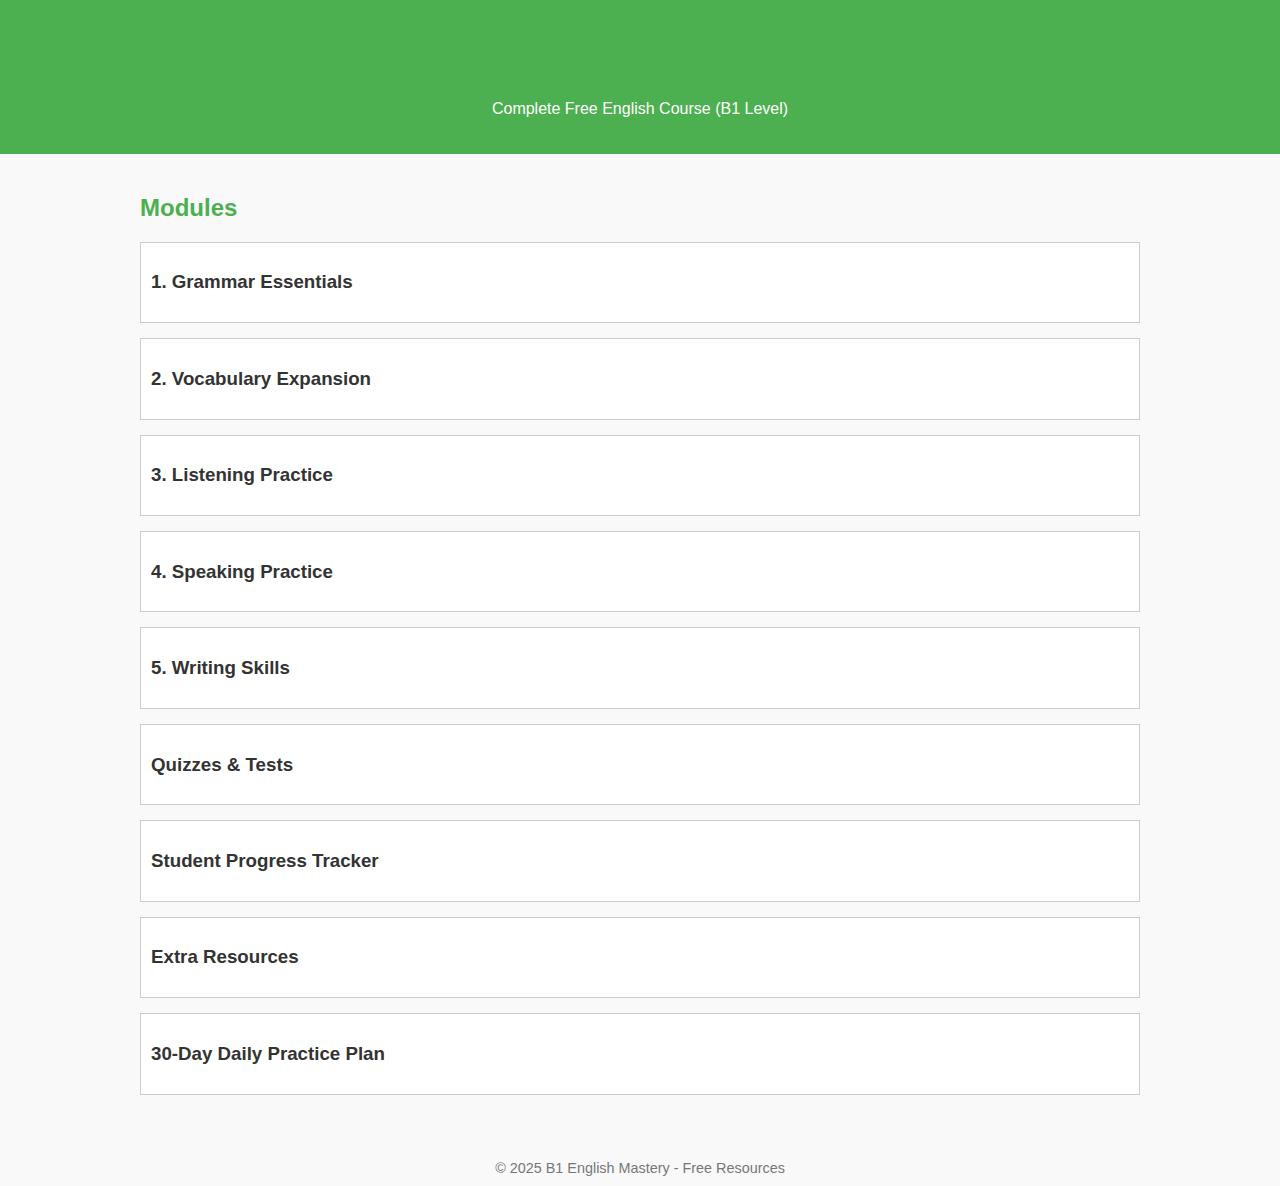
<file: index.html>
<!DOCTYPE html>
<html lang="en">
<head>
    <meta charset="UTF-8">
    <meta name="viewport" content="width=device-width, initial-scale=1.0">
    <title>B1 English Mastery</title>
    <link rel="stylesheet" href="style.css">
</head>
<body>
    <header>
        <h1>B1 English Mastery</h1>
        <p>Complete Free English Course (B1 Level)</p>
    </header>
    <main>
        <h2>Modules</h2>
<div class="module"><h3><a href="module_1.html">1. Grammar Essentials</a></h3></div>
<div class="module"><h3><a href="module_2.html">2. Vocabulary Expansion</a></h3></div>
<div class="module"><h3><a href="module_3.html">3. Listening Practice</a></h3></div>
<div class="module"><h3><a href="module_4.html">4. Speaking Practice</a></h3></div>
<div class="module"><h3><a href="module_5.html">5. Writing Skills</a></h3></div>

    <div class="module"><h3><a href="quizzes.html">Quizzes & Tests</a></h3></div>
<div class="module"><h3><a href="student_progress.html">Student Progress Tracker</a></h3></div>
<div class="module"><h3><a href="resources.html">Extra Resources</a></h3></div>
<div class="module"><h3><a href="daily_plan.html">30-Day Daily Practice Plan</a></h3></div>
</main>
    <footer>
        &copy; 2025 B1 English Mastery - Free Resources
    </footer>
</body>
</html>
</file>
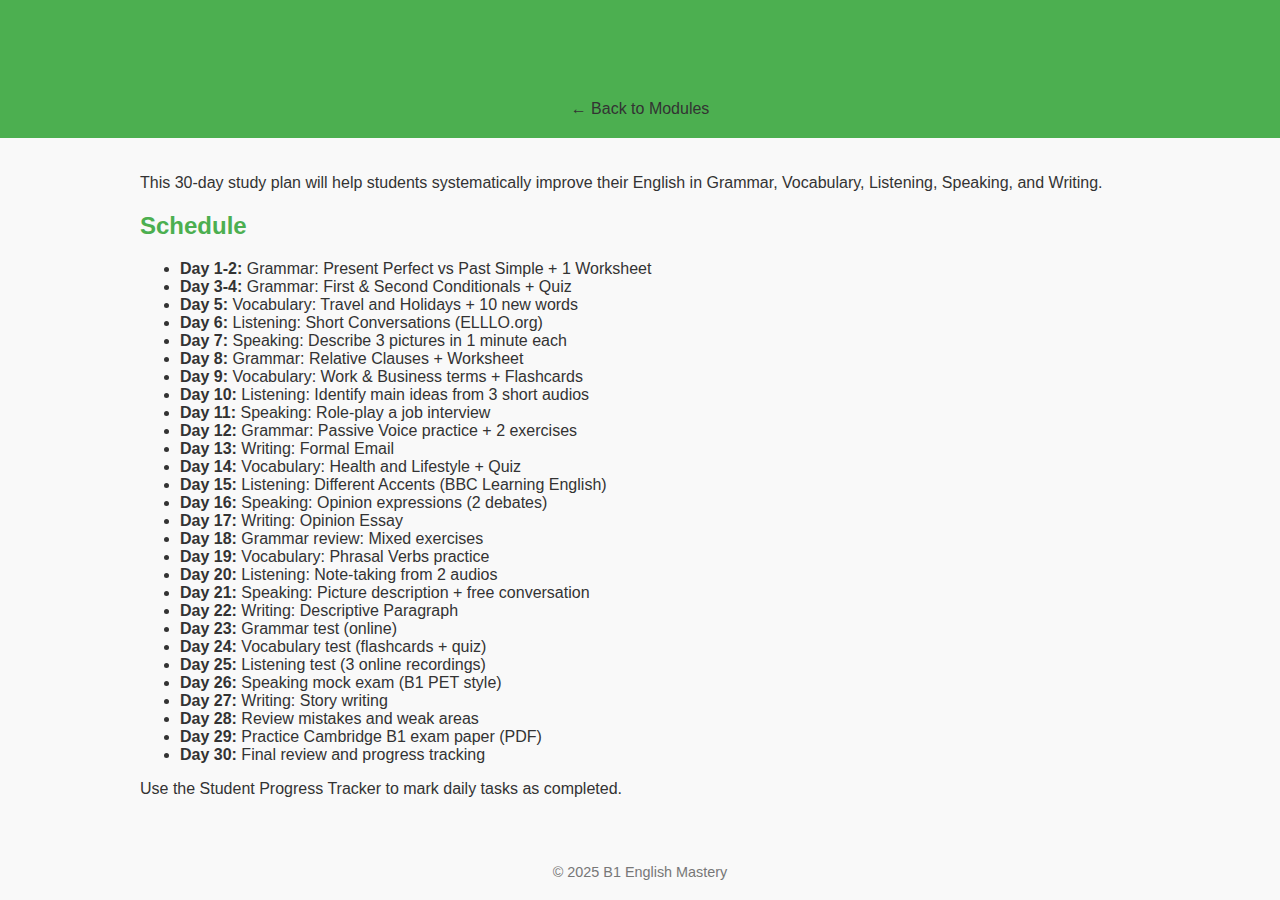
<file: daily_plan.html>
<!DOCTYPE html>
<html lang="en">
<head>
    <meta charset="UTF-8">
    <meta name="viewport" content="width=device-width, initial-scale=1.0">
    <title>30-Day Practice Plan - B1 English Mastery</title>
    <link rel="stylesheet" href="style.css">
</head>
<body>
    <header>
        <h1>30-Day Daily Practice Plan</h1>
        <a href="index.html">← Back to Modules</a>
    </header>
    <main>
        <p>This 30-day study plan will help students systematically improve their English in Grammar, Vocabulary, Listening, Speaking, and Writing.</p>
        <h2>Schedule</h2>
        <ul>
            <li><strong>Day 1-2:</strong> Grammar: Present Perfect vs Past Simple + 1 Worksheet</li>
            <li><strong>Day 3-4:</strong> Grammar: First & Second Conditionals + Quiz</li>
            <li><strong>Day 5:</strong> Vocabulary: Travel and Holidays + 10 new words</li>
            <li><strong>Day 6:</strong> Listening: Short Conversations (ELLLO.org)</li>
            <li><strong>Day 7:</strong> Speaking: Describe 3 pictures in 1 minute each</li>
            <li><strong>Day 8:</strong> Grammar: Relative Clauses + Worksheet</li>
            <li><strong>Day 9:</strong> Vocabulary: Work & Business terms + Flashcards</li>
            <li><strong>Day 10:</strong> Listening: Identify main ideas from 3 short audios</li>
            <li><strong>Day 11:</strong> Speaking: Role-play a job interview</li>
            <li><strong>Day 12:</strong> Grammar: Passive Voice practice + 2 exercises</li>
            <li><strong>Day 13:</strong> Writing: Formal Email</li>
            <li><strong>Day 14:</strong> Vocabulary: Health and Lifestyle + Quiz</li>
            <li><strong>Day 15:</strong> Listening: Different Accents (BBC Learning English)</li>
            <li><strong>Day 16:</strong> Speaking: Opinion expressions (2 debates)</li>
            <li><strong>Day 17:</strong> Writing: Opinion Essay</li>
            <li><strong>Day 18:</strong> Grammar review: Mixed exercises</li>
            <li><strong>Day 19:</strong> Vocabulary: Phrasal Verbs practice</li>
            <li><strong>Day 20:</strong> Listening: Note-taking from 2 audios</li>
            <li><strong>Day 21:</strong> Speaking: Picture description + free conversation</li>
            <li><strong>Day 22:</strong> Writing: Descriptive Paragraph</li>
            <li><strong>Day 23:</strong> Grammar test (online)</li>
            <li><strong>Day 24:</strong> Vocabulary test (flashcards + quiz)</li>
            <li><strong>Day 25:</strong> Listening test (3 online recordings)</li>
            <li><strong>Day 26:</strong> Speaking mock exam (B1 PET style)</li>
            <li><strong>Day 27:</strong> Writing: Story writing</li>
            <li><strong>Day 28:</strong> Review mistakes and weak areas</li>
            <li><strong>Day 29:</strong> Practice Cambridge B1 exam paper (PDF)</li>
            <li><strong>Day 30:</strong> Final review and progress tracking</li>
        </ul>
        <p>Use the <a href="student_progress.html">Student Progress Tracker</a> to mark daily tasks as completed.</p>
    </main>
    <footer>
        &copy; 2025 B1 English Mastery
    </footer>
</body>
</html>
</file>
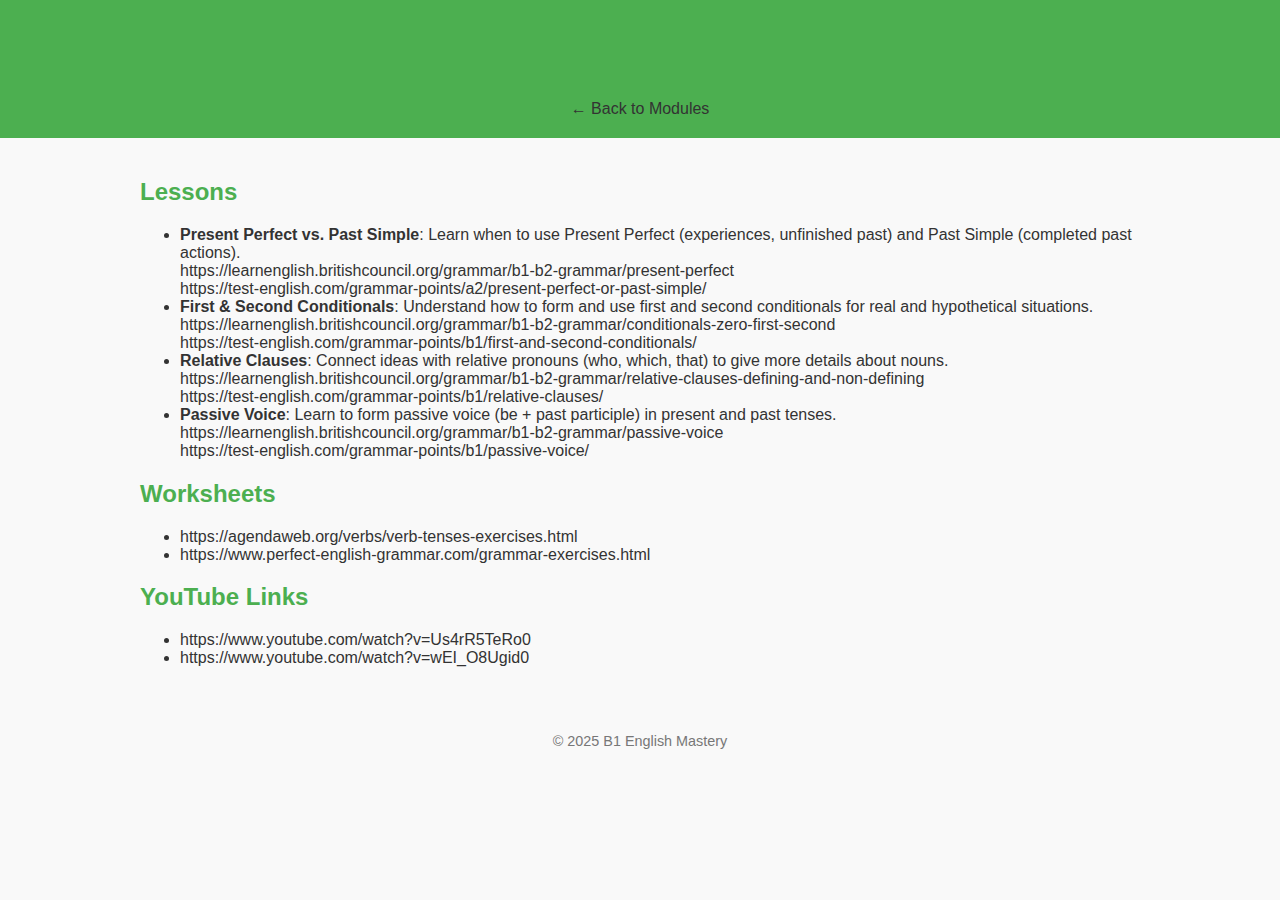
<file: module_1.html>
<!DOCTYPE html>
<html lang="en">
<head>
    <meta charset="UTF-8">
    <meta name="viewport" content="width=device-width, initial-scale=1.0">
    <title>Grammar Essentials - B1 English Mastery</title>
    <link rel="stylesheet" href="style.css">
</head>
<body>
    <header>
        <h1>Grammar Essentials</h1>
        <a href="index.html">← Back to Modules</a>
    </header>
    <main>
        <h2>Lessons</h2>
        <ul>
    <li><strong>Present Perfect vs. Past Simple</strong>: Learn when to use Present Perfect (experiences, unfinished past) and Past Simple (completed past actions).<br><a href="https://learnenglish.britishcouncil.org/grammar/b1-b2-grammar/present-perfect" target="_blank">https://learnenglish.britishcouncil.org/grammar/b1-b2-grammar/present-perfect</a><br><a href="https://test-english.com/grammar-points/a2/present-perfect-or-past-simple/" target="_blank">https://test-english.com/grammar-points/a2/present-perfect-or-past-simple/</a><br></li>
<li><strong>First & Second Conditionals</strong>: Understand how to form and use first and second conditionals for real and hypothetical situations.<br><a href="https://learnenglish.britishcouncil.org/grammar/b1-b2-grammar/conditionals-zero-first-second" target="_blank">https://learnenglish.britishcouncil.org/grammar/b1-b2-grammar/conditionals-zero-first-second</a><br><a href="https://test-english.com/grammar-points/b1/first-and-second-conditionals/" target="_blank">https://test-english.com/grammar-points/b1/first-and-second-conditionals/</a><br></li>
<li><strong>Relative Clauses</strong>: Connect ideas with relative pronouns (who, which, that) to give more details about nouns.<br><a href="https://learnenglish.britishcouncil.org/grammar/b1-b2-grammar/relative-clauses-defining-and-non-defining" target="_blank">https://learnenglish.britishcouncil.org/grammar/b1-b2-grammar/relative-clauses-defining-and-non-defining</a><br><a href="https://test-english.com/grammar-points/b1/relative-clauses/" target="_blank">https://test-english.com/grammar-points/b1/relative-clauses/</a><br></li>
<li><strong>Passive Voice</strong>: Learn to form passive voice (be + past participle) in present and past tenses.<br><a href="https://learnenglish.britishcouncil.org/grammar/b1-b2-grammar/passive-voice" target="_blank">https://learnenglish.britishcouncil.org/grammar/b1-b2-grammar/passive-voice</a><br><a href="https://test-english.com/grammar-points/b1/passive-voice/" target="_blank">https://test-english.com/grammar-points/b1/passive-voice/</a><br></li>
</ul><h2>Worksheets</h2><ul>
<li><a href="https://agendaweb.org/verbs/verb-tenses-exercises.html" target="_blank">https://agendaweb.org/verbs/verb-tenses-exercises.html</a></li>
<li><a href="https://www.perfect-english-grammar.com/grammar-exercises.html" target="_blank">https://www.perfect-english-grammar.com/grammar-exercises.html</a></li>
</ul><h2>YouTube Links</h2><ul>
<li><a href="https://www.youtube.com/watch?v=Us4rR5TeRo0" target="_blank">https://www.youtube.com/watch?v=Us4rR5TeRo0</a></li>
<li><a href="https://www.youtube.com/watch?v=wEI_O8Ugid0" target="_blank">https://www.youtube.com/watch?v=wEI_O8Ugid0</a></li>

        </ul>
    </main>
    <footer>&copy; 2025 B1 English Mastery</footer>
</body>
</html>
</file>
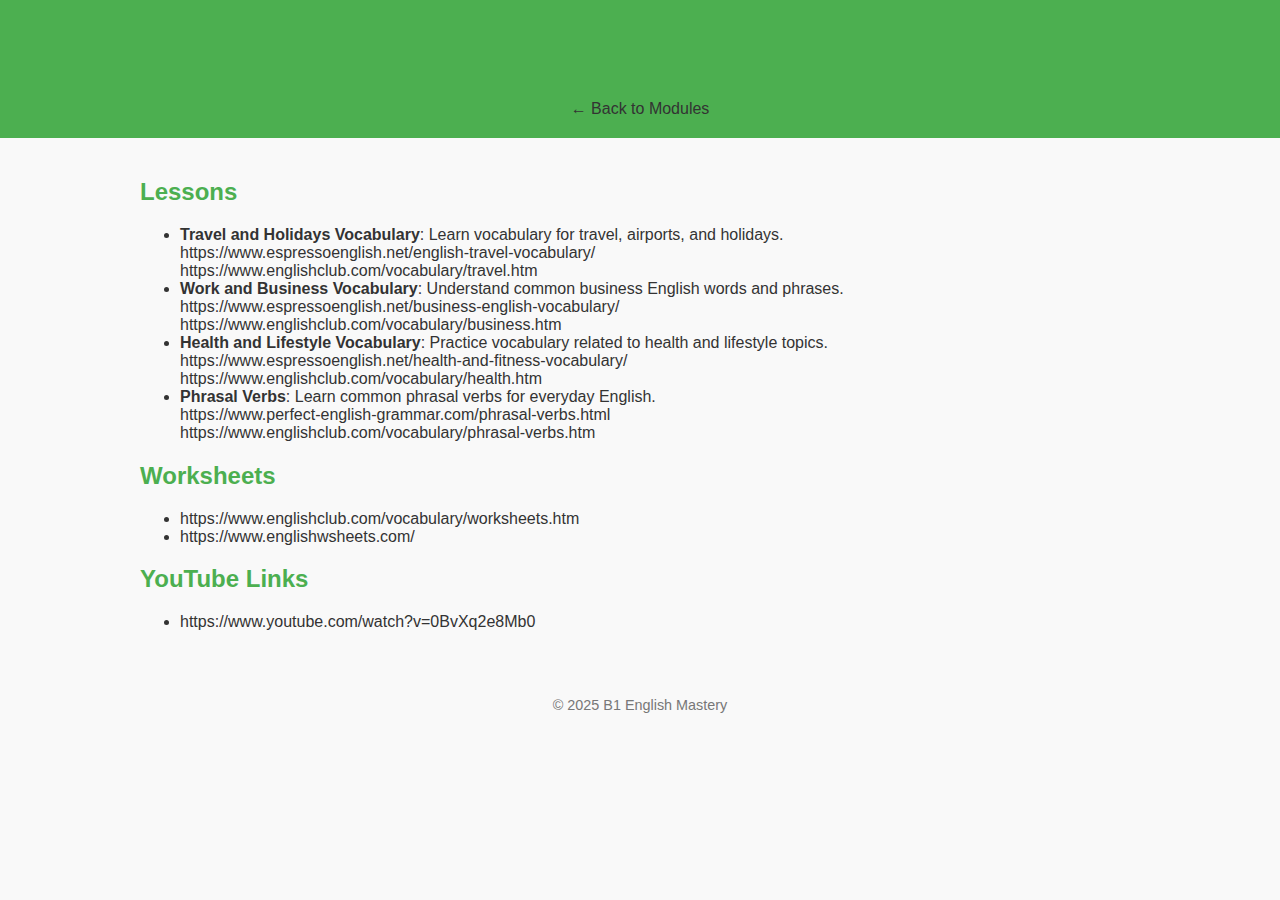
<file: module_2.html>
<!DOCTYPE html>
<html lang="en">
<head>
    <meta charset="UTF-8">
    <meta name="viewport" content="width=device-width, initial-scale=1.0">
    <title>Vocabulary Expansion - B1 English Mastery</title>
    <link rel="stylesheet" href="style.css">
</head>
<body>
    <header>
        <h1>Vocabulary Expansion</h1>
        <a href="index.html">← Back to Modules</a>
    </header>
    <main>
        <h2>Lessons</h2>
        <ul>
    <li><strong>Travel and Holidays Vocabulary</strong>: Learn vocabulary for travel, airports, and holidays.<br><a href="https://www.espressoenglish.net/english-travel-vocabulary/" target="_blank">https://www.espressoenglish.net/english-travel-vocabulary/</a><br><a href="https://www.englishclub.com/vocabulary/travel.htm" target="_blank">https://www.englishclub.com/vocabulary/travel.htm</a><br></li>
<li><strong>Work and Business Vocabulary</strong>: Understand common business English words and phrases.<br><a href="https://www.espressoenglish.net/business-english-vocabulary/" target="_blank">https://www.espressoenglish.net/business-english-vocabulary/</a><br><a href="https://www.englishclub.com/vocabulary/business.htm" target="_blank">https://www.englishclub.com/vocabulary/business.htm</a><br></li>
<li><strong>Health and Lifestyle Vocabulary</strong>: Practice vocabulary related to health and lifestyle topics.<br><a href="https://www.espressoenglish.net/health-and-fitness-vocabulary/" target="_blank">https://www.espressoenglish.net/health-and-fitness-vocabulary/</a><br><a href="https://www.englishclub.com/vocabulary/health.htm" target="_blank">https://www.englishclub.com/vocabulary/health.htm</a><br></li>
<li><strong>Phrasal Verbs</strong>: Learn common phrasal verbs for everyday English.<br><a href="https://www.perfect-english-grammar.com/phrasal-verbs.html" target="_blank">https://www.perfect-english-grammar.com/phrasal-verbs.html</a><br><a href="https://www.englishclub.com/vocabulary/phrasal-verbs.htm" target="_blank">https://www.englishclub.com/vocabulary/phrasal-verbs.htm</a><br></li>
</ul><h2>Worksheets</h2><ul>
<li><a href="https://www.englishclub.com/vocabulary/worksheets.htm" target="_blank">https://www.englishclub.com/vocabulary/worksheets.htm</a></li>
<li><a href="https://www.englishwsheets.com/" target="_blank">https://www.englishwsheets.com/</a></li>
</ul><h2>YouTube Links</h2><ul>
<li><a href="https://www.youtube.com/watch?v=0BvXq2e8Mb0" target="_blank">https://www.youtube.com/watch?v=0BvXq2e8Mb0</a></li>

        </ul>
    </main>
    <footer>&copy; 2025 B1 English Mastery</footer>
</body>
</html>
</file>
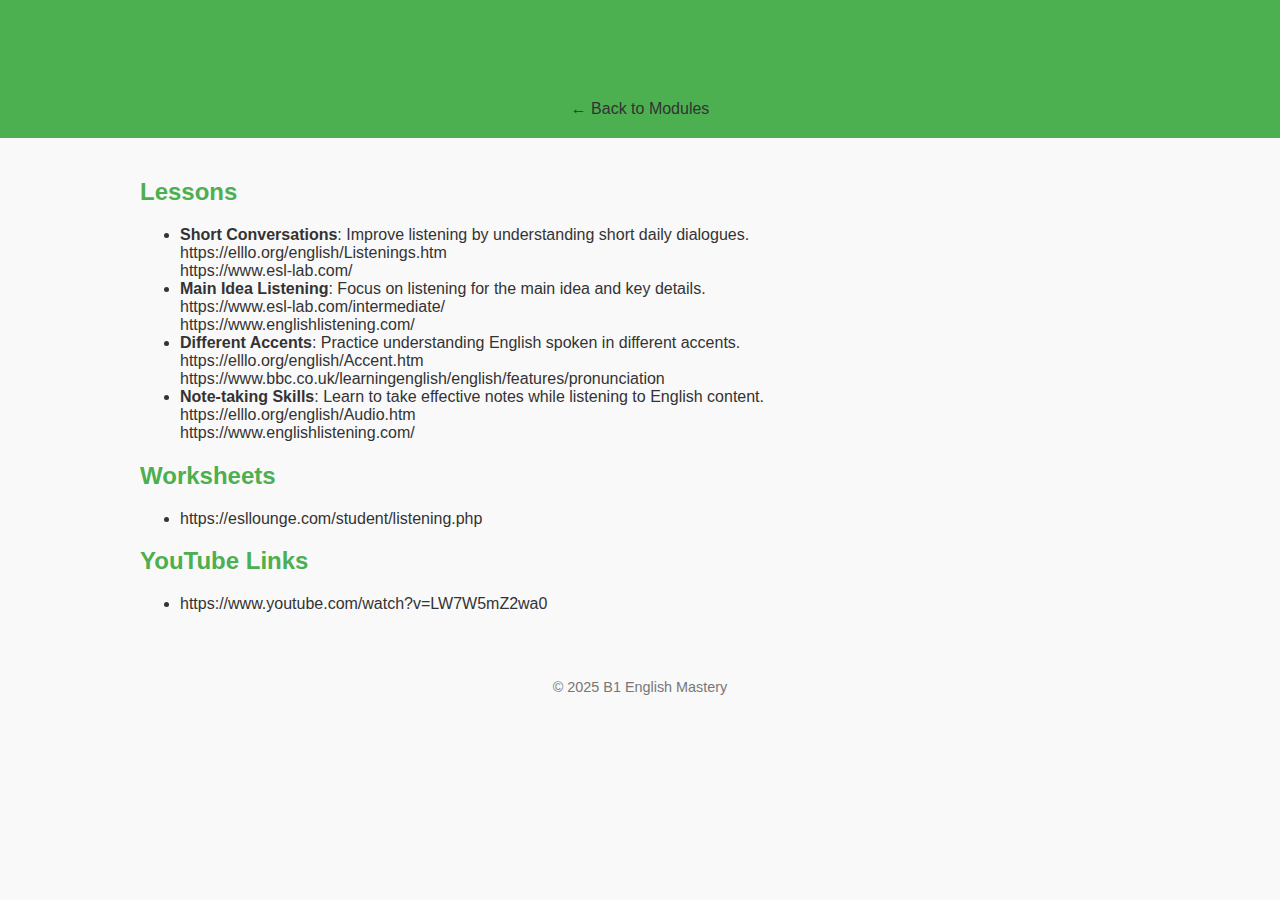
<file: module_3.html>
<!DOCTYPE html>
<html lang="en">
<head>
    <meta charset="UTF-8">
    <meta name="viewport" content="width=device-width, initial-scale=1.0">
    <title>Listening Practice - B1 English Mastery</title>
    <link rel="stylesheet" href="style.css">
</head>
<body>
    <header>
        <h1>Listening Practice</h1>
        <a href="index.html">← Back to Modules</a>
    </header>
    <main>
        <h2>Lessons</h2>
        <ul>
    <li><strong>Short Conversations</strong>: Improve listening by understanding short daily dialogues.<br><a href="https://elllo.org/english/Listenings.htm" target="_blank">https://elllo.org/english/Listenings.htm</a><br><a href="https://www.esl-lab.com/" target="_blank">https://www.esl-lab.com/</a><br></li>
<li><strong>Main Idea Listening</strong>: Focus on listening for the main idea and key details.<br><a href="https://www.esl-lab.com/intermediate/" target="_blank">https://www.esl-lab.com/intermediate/</a><br><a href="https://www.englishlistening.com/" target="_blank">https://www.englishlistening.com/</a><br></li>
<li><strong>Different Accents</strong>: Practice understanding English spoken in different accents.<br><a href="https://elllo.org/english/Accent.htm" target="_blank">https://elllo.org/english/Accent.htm</a><br><a href="https://www.bbc.co.uk/learningenglish/english/features/pronunciation" target="_blank">https://www.bbc.co.uk/learningenglish/english/features/pronunciation</a><br></li>
<li><strong>Note-taking Skills</strong>: Learn to take effective notes while listening to English content.<br><a href="https://elllo.org/english/Audio.htm" target="_blank">https://elllo.org/english/Audio.htm</a><br><a href="https://www.englishlistening.com/" target="_blank">https://www.englishlistening.com/</a><br></li>
</ul><h2>Worksheets</h2><ul>
<li><a href="https://esllounge.com/student/listening.php" target="_blank">https://esllounge.com/student/listening.php</a></li>
</ul><h2>YouTube Links</h2><ul>
<li><a href="https://www.youtube.com/watch?v=LW7W5mZ2wa0" target="_blank">https://www.youtube.com/watch?v=LW7W5mZ2wa0</a></li>

        </ul>
    </main>
    <footer>&copy; 2025 B1 English Mastery</footer>
</body>
</html>
</file>
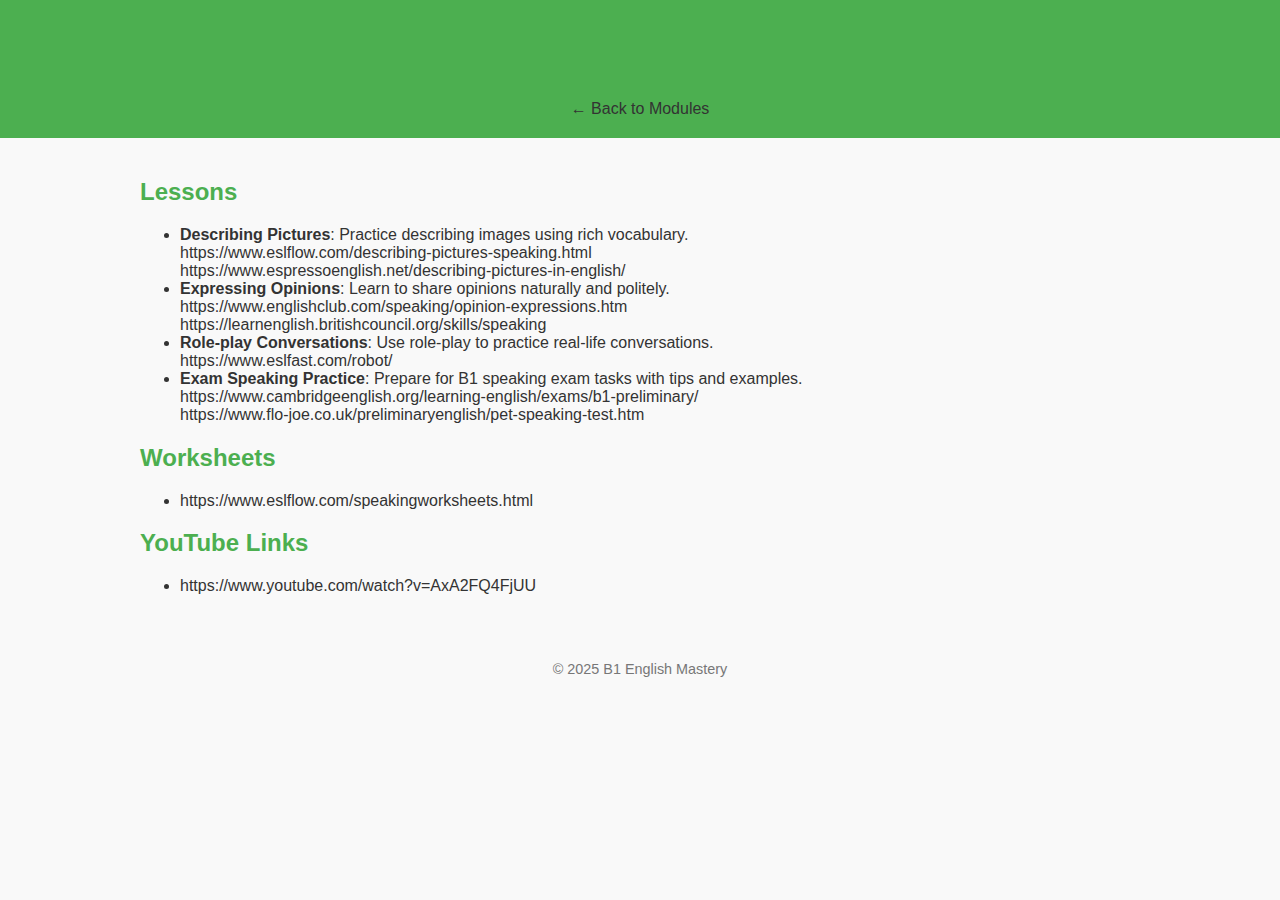
<file: module_4.html>
<!DOCTYPE html>
<html lang="en">
<head>
    <meta charset="UTF-8">
    <meta name="viewport" content="width=device-width, initial-scale=1.0">
    <title>Speaking Practice - B1 English Mastery</title>
    <link rel="stylesheet" href="style.css">
</head>
<body>
    <header>
        <h1>Speaking Practice</h1>
        <a href="index.html">← Back to Modules</a>
    </header>
    <main>
        <h2>Lessons</h2>
        <ul>
    <li><strong>Describing Pictures</strong>: Practice describing images using rich vocabulary.<br><a href="https://www.eslflow.com/describing-pictures-speaking.html" target="_blank">https://www.eslflow.com/describing-pictures-speaking.html</a><br><a href="https://www.espressoenglish.net/describing-pictures-in-english/" target="_blank">https://www.espressoenglish.net/describing-pictures-in-english/</a><br></li>
<li><strong>Expressing Opinions</strong>: Learn to share opinions naturally and politely.<br><a href="https://www.englishclub.com/speaking/opinion-expressions.htm" target="_blank">https://www.englishclub.com/speaking/opinion-expressions.htm</a><br><a href="https://learnenglish.britishcouncil.org/skills/speaking" target="_blank">https://learnenglish.britishcouncil.org/skills/speaking</a><br></li>
<li><strong>Role-play Conversations</strong>: Use role-play to practice real-life conversations.<br><a href="https://www.eslfast.com/robot/" target="_blank">https://www.eslfast.com/robot/</a><br></li>
<li><strong>Exam Speaking Practice</strong>: Prepare for B1 speaking exam tasks with tips and examples.<br><a href="https://www.cambridgeenglish.org/learning-english/exams/b1-preliminary/" target="_blank">https://www.cambridgeenglish.org/learning-english/exams/b1-preliminary/</a><br><a href="https://www.flo-joe.co.uk/preliminaryenglish/pet-speaking-test.htm" target="_blank">https://www.flo-joe.co.uk/preliminaryenglish/pet-speaking-test.htm</a><br></li>
</ul><h2>Worksheets</h2><ul>
<li><a href="https://www.eslflow.com/speakingworksheets.html" target="_blank">https://www.eslflow.com/speakingworksheets.html</a></li>
</ul><h2>YouTube Links</h2><ul>
<li><a href="https://www.youtube.com/watch?v=AxA2FQ4FjUU" target="_blank">https://www.youtube.com/watch?v=AxA2FQ4FjUU</a></li>

        </ul>
    </main>
    <footer>&copy; 2025 B1 English Mastery</footer>
</body>
</html>
</file>
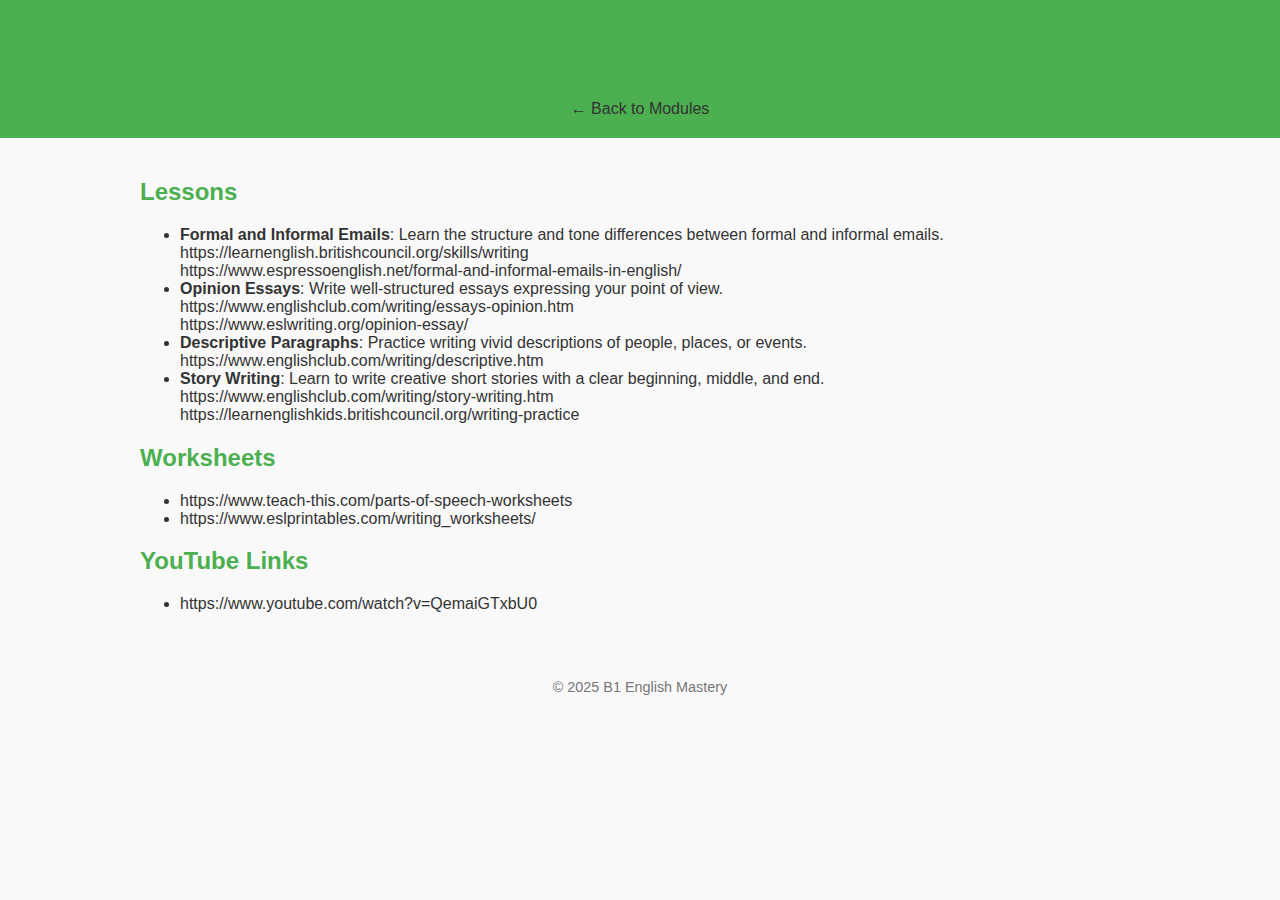
<file: module_5.html>
<!DOCTYPE html>
<html lang="en">
<head>
    <meta charset="UTF-8">
    <meta name="viewport" content="width=device-width, initial-scale=1.0">
    <title>Writing Skills - B1 English Mastery</title>
    <link rel="stylesheet" href="style.css">
</head>
<body>
    <header>
        <h1>Writing Skills</h1>
        <a href="index.html">← Back to Modules</a>
    </header>
    <main>
        <h2>Lessons</h2>
        <ul>
    <li><strong>Formal and Informal Emails</strong>: Learn the structure and tone differences between formal and informal emails.<br><a href="https://learnenglish.britishcouncil.org/skills/writing" target="_blank">https://learnenglish.britishcouncil.org/skills/writing</a><br><a href="https://www.espressoenglish.net/formal-and-informal-emails-in-english/" target="_blank">https://www.espressoenglish.net/formal-and-informal-emails-in-english/</a><br></li>
<li><strong>Opinion Essays</strong>: Write well-structured essays expressing your point of view.<br><a href="https://www.englishclub.com/writing/essays-opinion.htm" target="_blank">https://www.englishclub.com/writing/essays-opinion.htm</a><br><a href="https://www.eslwriting.org/opinion-essay/" target="_blank">https://www.eslwriting.org/opinion-essay/</a><br></li>
<li><strong>Descriptive Paragraphs</strong>: Practice writing vivid descriptions of people, places, or events.<br><a href="https://www.englishclub.com/writing/descriptive.htm" target="_blank">https://www.englishclub.com/writing/descriptive.htm</a><br></li>
<li><strong>Story Writing</strong>: Learn to write creative short stories with a clear beginning, middle, and end.<br><a href="https://www.englishclub.com/writing/story-writing.htm" target="_blank">https://www.englishclub.com/writing/story-writing.htm</a><br><a href="https://learnenglishkids.britishcouncil.org/writing-practice" target="_blank">https://learnenglishkids.britishcouncil.org/writing-practice</a><br></li>
</ul><h2>Worksheets</h2><ul>
<li><a href="https://www.teach-this.com/parts-of-speech-worksheets" target="_blank">https://www.teach-this.com/parts-of-speech-worksheets</a></li>
<li><a href="https://www.eslprintables.com/writing_worksheets/" target="_blank">https://www.eslprintables.com/writing_worksheets/</a></li>
</ul><h2>YouTube Links</h2><ul>
<li><a href="https://www.youtube.com/watch?v=QemaiGTxbU0" target="_blank">https://www.youtube.com/watch?v=QemaiGTxbU0</a></li>

        </ul>
    </main>
    <footer>&copy; 2025 B1 English Mastery</footer>
</body>
</html>
</file>
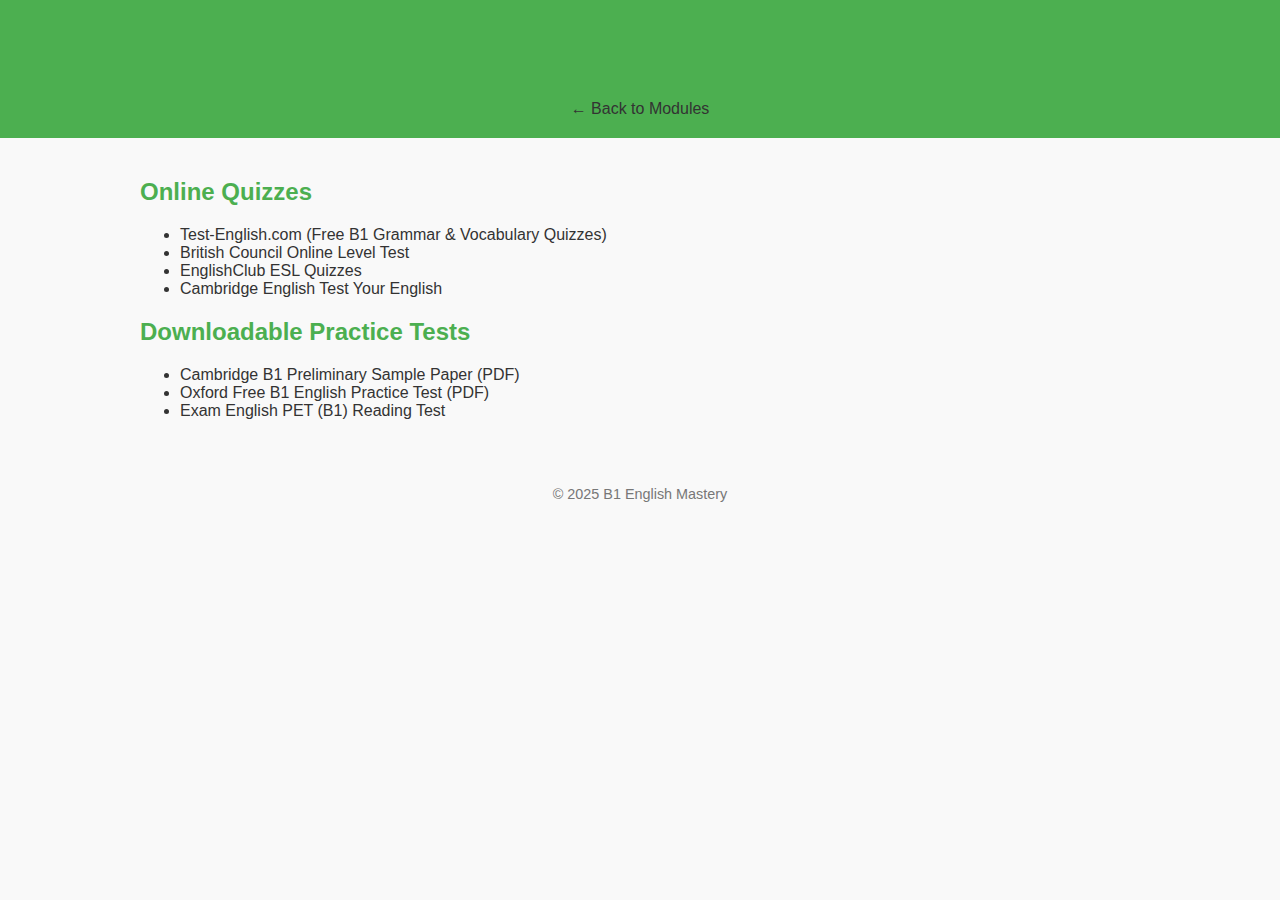
<file: quizzes.html>
<!DOCTYPE html>
<html lang="en">
<head>
    <meta charset="UTF-8">
    <meta name="viewport" content="width=device-width, initial-scale=1.0">
    <title>Quizzes & Tests - B1 English Mastery</title>
    <link rel="stylesheet" href="style.css">
</head>
<body>
    <header>
        <h1>Quizzes & Tests</h1>
        <a href="index.html">← Back to Modules</a>
    </header>
    <main>
        <h2>Online Quizzes</h2>
        <ul>
            <li><a href="https://test-english.com/" target="_blank">Test-English.com (Free B1 Grammar & Vocabulary Quizzes)</a></li>
            <li><a href="https://learnenglish.britishcouncil.org/online-english-level-test" target="_blank">British Council Online Level Test</a></li>
            <li><a href="https://www.englishclub.com/esl-quizzes/" target="_blank">EnglishClub ESL Quizzes</a></li>
            <li><a href="https://www.cambridgeenglish.org/test-your-english/general-english/" target="_blank">Cambridge English Test Your English</a></li>
        </ul>
        
        <h2>Downloadable Practice Tests</h2>
        <ul>
            <li><a href="https://www.cambridgeenglish.org/images/461400-b1-preliminary-sample-papers-1-for-2020.pdf" target="_blank">Cambridge B1 Preliminary Sample Paper (PDF)</a></li>
            <li><a href="https://www.oxfordonlineenglish.com/wp-content/uploads/2020/03/B1-English-Test-Free-Practice.pdf" target="_blank">Oxford Free B1 English Practice Test (PDF)</a></li>
            <li><a href="https://www.examenglish.com/PET/pet_reading1.htm" target="_blank">Exam English PET (B1) Reading Test</a></li>
        </ul>
    </main>
    <footer>
        &copy; 2025 B1 English Mastery
    </footer>
</body>
</html>
</file>
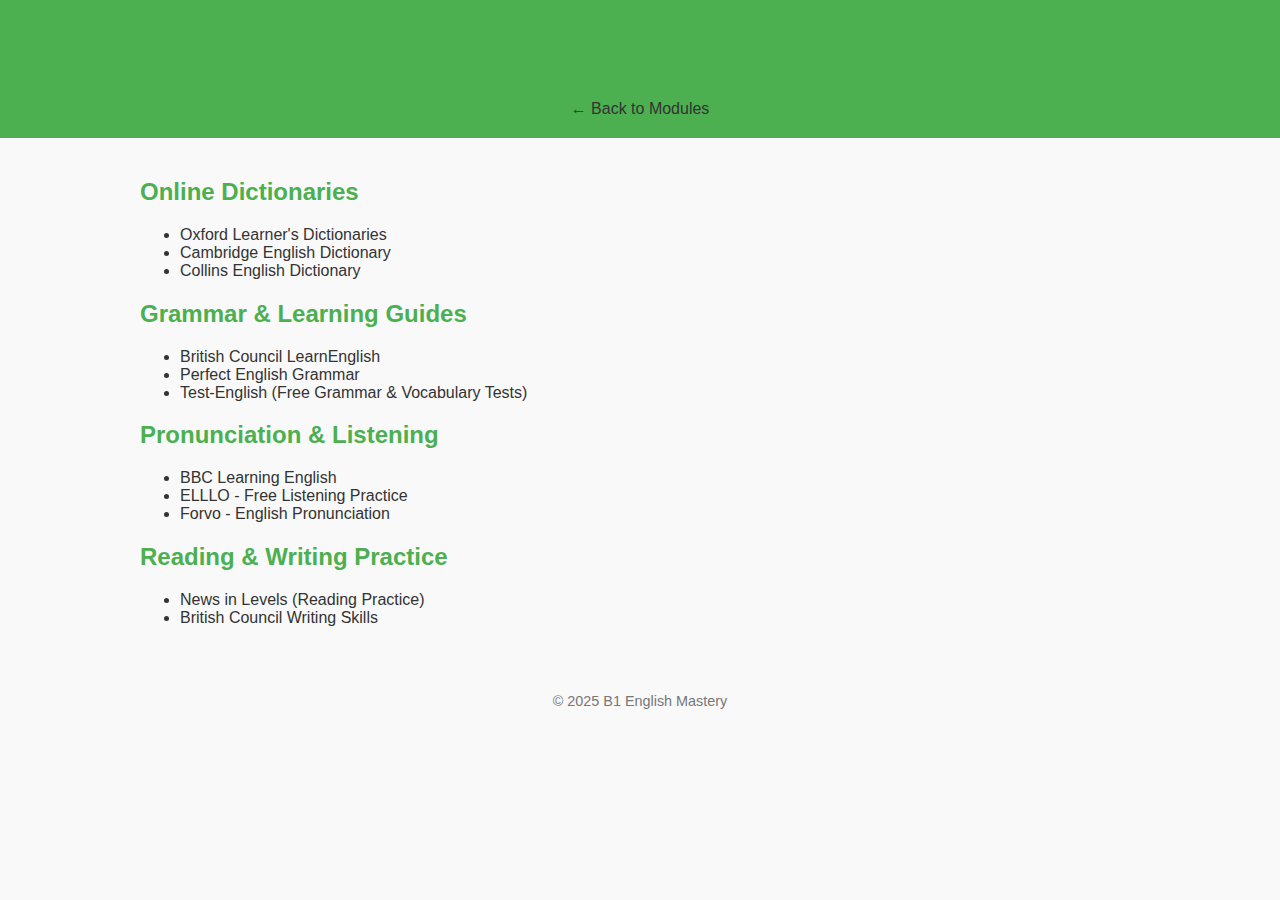
<file: resources.html>
<!DOCTYPE html>
<html lang="en">
<head>
    <meta charset="UTF-8">
    <meta name="viewport" content="width=device-width, initial-scale=1.0">
    <title>Extra Resources - B1 English Mastery</title>
    <link rel="stylesheet" href="style.css">
</head>
<body>
    <header>
        <h1>Extra Resources</h1>
        <a href="index.html">← Back to Modules</a>
    </header>
    <main>
        <h2>Online Dictionaries</h2>
        <ul>
            <li><a href="https://www.oxfordlearnersdictionaries.com/" target="_blank">Oxford Learner's Dictionaries</a></li>
            <li><a href="https://dictionary.cambridge.org/" target="_blank">Cambridge English Dictionary</a></li>
            <li><a href="https://www.collinsdictionary.com/" target="_blank">Collins English Dictionary</a></li>
        </ul>

        <h2>Grammar & Learning Guides</h2>
        <ul>
            <li><a href="https://learnenglish.britishcouncil.org/" target="_blank">British Council LearnEnglish</a></li>
            <li><a href="https://www.perfect-english-grammar.com/" target="_blank">Perfect English Grammar</a></li>
            <li><a href="https://test-english.com/" target="_blank">Test-English (Free Grammar & Vocabulary Tests)</a></li>
        </ul>

        <h2>Pronunciation & Listening</h2>
        <ul>
            <li><a href="https://www.bbc.co.uk/learningenglish/" target="_blank">BBC Learning English</a></li>
            <li><a href="https://elllo.org/" target="_blank">ELLLO - Free Listening Practice</a></li>
            <li><a href="https://forvo.com/" target="_blank">Forvo - English Pronunciation</a></li>
        </ul>

        <h2>Reading & Writing Practice</h2>
        <ul>
            <li><a href="https://www.newsinlevels.com/" target="_blank">News in Levels (Reading Practice)</a></li>
            <li><a href="https://learnenglishteens.britishcouncil.org/skills/writing" target="_blank">British Council Writing Skills</a></li>
        </ul>
    </main>
    <footer>
        &copy; 2025 B1 English Mastery
    </footer>
</body>
</html>
</file>
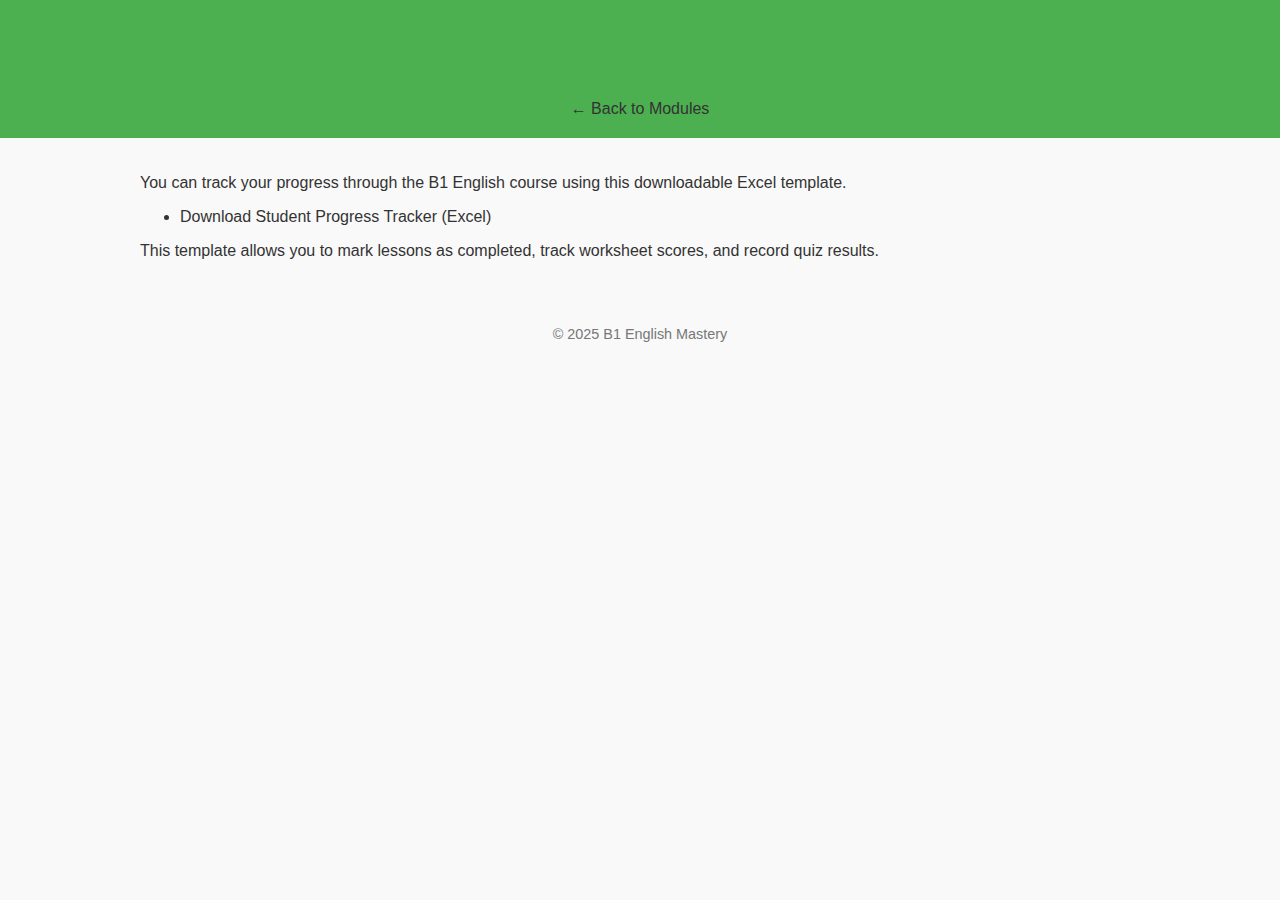
<file: student_progress.html>
<!DOCTYPE html>
<html lang="en">
<head>
    <meta charset="UTF-8">
    <meta name="viewport" content="width=device-width, initial-scale=1.0">
    <title>Student Progress Tracker - B1 English Mastery</title>
    <link rel="stylesheet" href="style.css">
</head>
<body>
    <header>
        <h1>Student Progress Tracker</h1>
        <a href="index.html">← Back to Modules</a>
    </header>
    <main>
        <p>You can track your progress through the B1 English course using this downloadable Excel template.</p>
        <ul>
            <li><a href="student_progress_tracker.xlsx" download>Download Student Progress Tracker (Excel)</a></li>
        </ul>
        <p>This template allows you to mark lessons as completed, track worksheet scores, and record quiz results.</p>
    </main>
    <footer>
        &copy; 2025 B1 English Mastery
    </footer>
</body>
</html>
</file>
<file: style.css>
body {
    font-family: Arial, sans-serif;
    margin: 0;
    padding: 0;
    background-color: #f9f9f9;
    color: #333;
}
header {
    background-color: #4CAF50;
    color: white;
    padding: 20px;
    text-align: center;
}
main {
    padding: 20px;
    max-width: 1000px;
    margin: auto;
}
h1, h2, h3 {
    color: #4CAF50;
}
a {
    color: #333;
    text-decoration: none;
}
a:hover {
    text-decoration: underline;
}
.module {
    border: 1px solid #ccc;
    padding: 10px;
    margin-bottom: 15px;
    background: white;
}
footer {
    text-align: center;
    padding: 10px;
    margin-top: 20px;
    font-size: 0.9em;
    color: #777;
}
</file>
